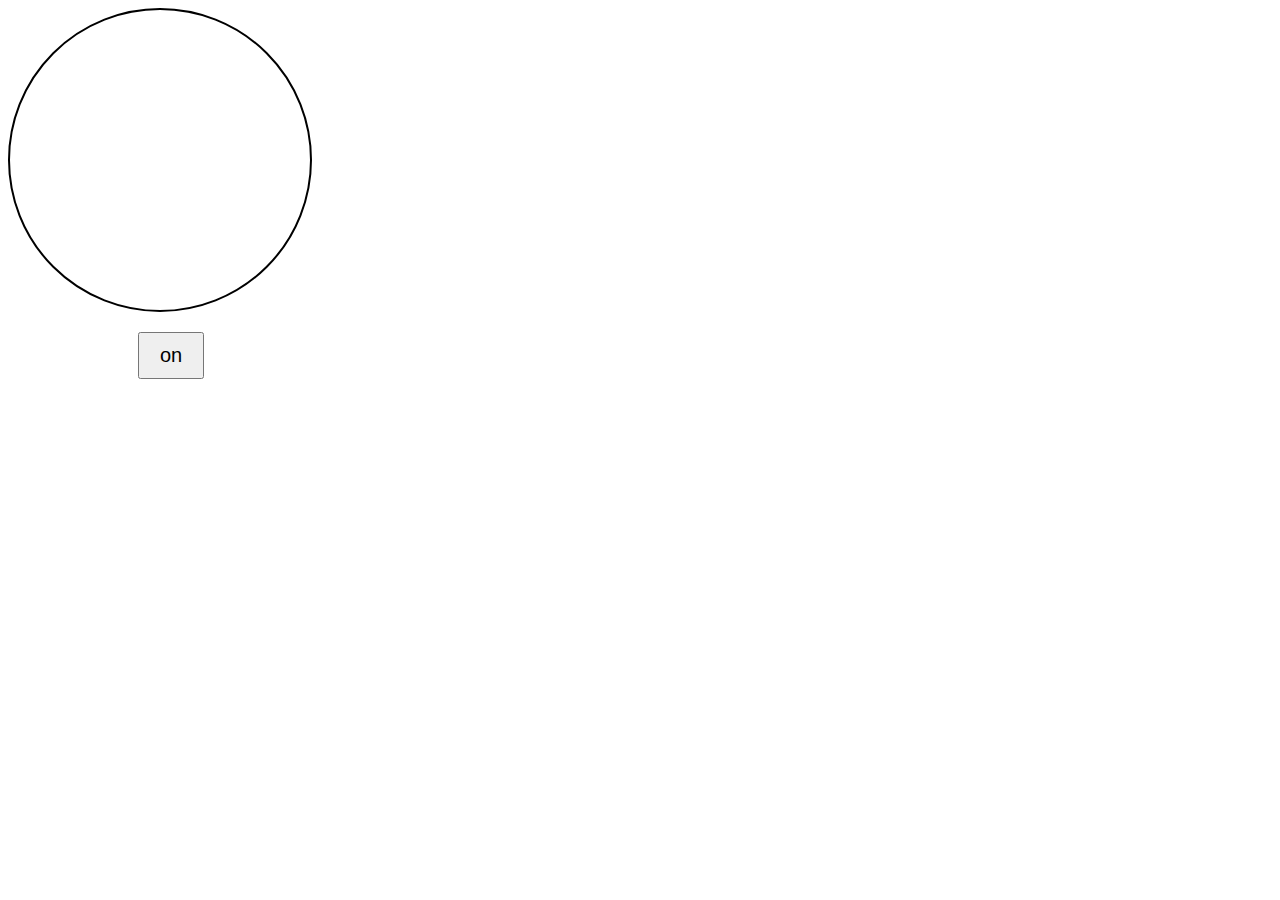
<file: basic_js_proj_bulb_onOff/index.html>
<!DOCTYPE html>
<html lang="en">
<head>
    <meta charset="UTF-8">
    <meta name="viewport" content="width=device-width, initial-scale=1.0">
    <title>Document</title>
    <link rel="stylesheet" href="style.css">
</head>
<body>
    <div id="bulb"> </div>
    <button>on</button>
    <div class="container"></div>
    <script src="script.js"></script> 
</body>
</html>
</file>
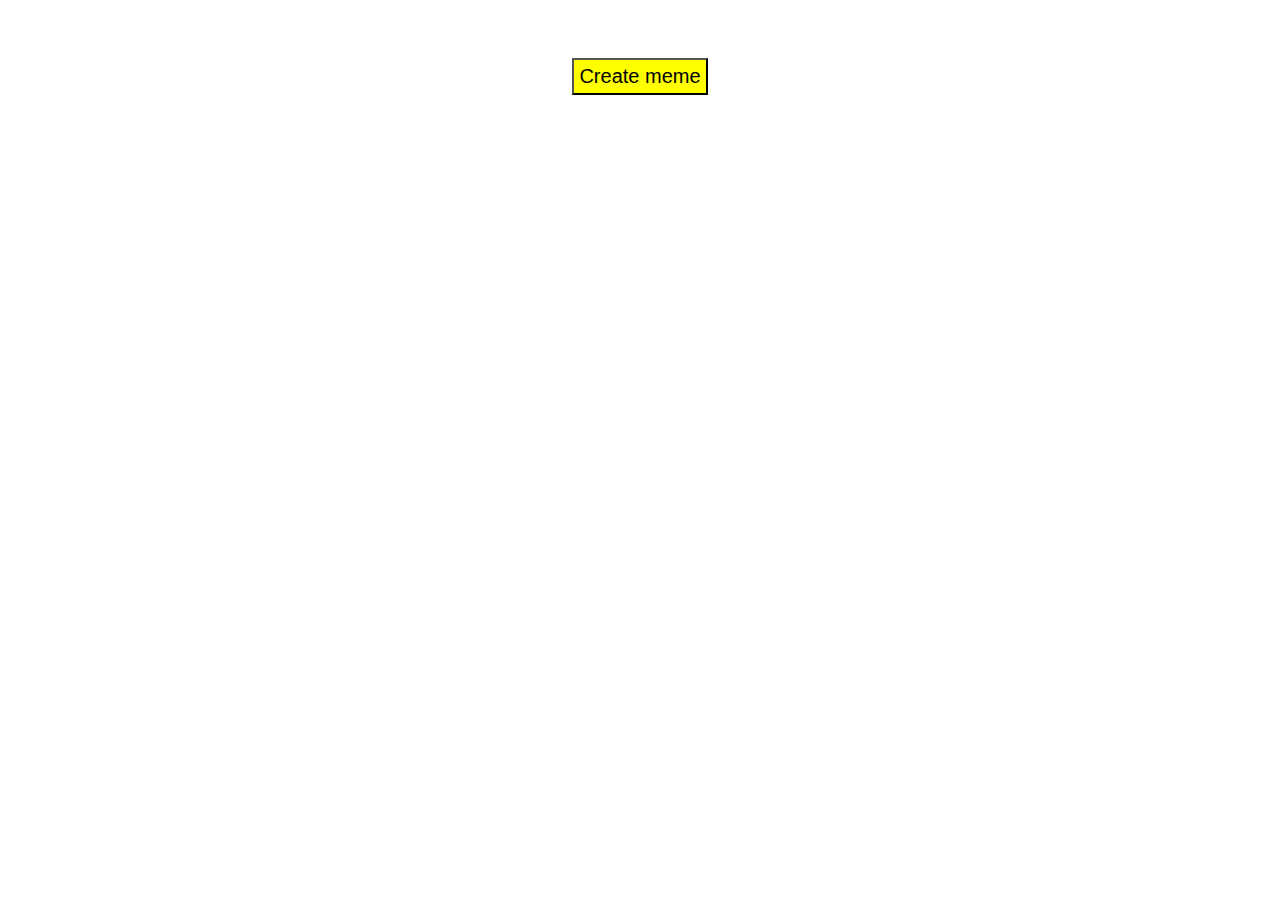
<file: Create_Meme_api_proj1/index.html>
<!DOCTYPE html>
<html lang="en">
<head>
    <meta charset="UTF-8">
    <meta name="viewport" content="width=device-width, initial-scale=1.0">
    <title>Create Meme</title>
    <link rel="stylesheet" href="style.css">
</head>
<body>
    <div class="btn-container">
        <button class="btn" id="create-btn">Create meme</button>
        <!-- <button class="btn" id="delete-btn">Delete meme</button> -->
    </div>
    <div id="memeImg"></div>
    <script src="script.js"></script>
</body>
</html>
</file>
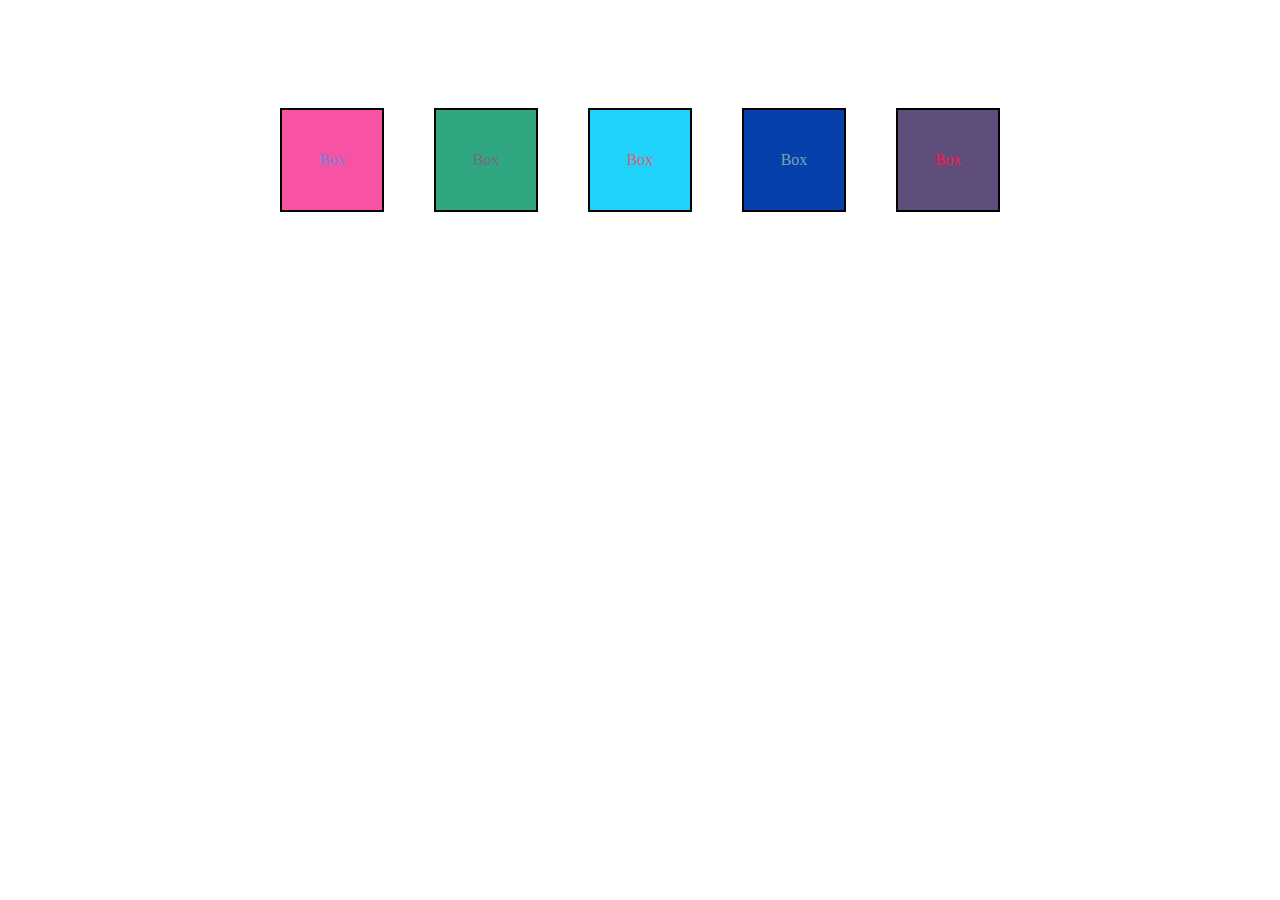
<file: basic_js_proj_getRandomColor/project1.html>
<!DOCTYPE html>
<html lang="en">
<head>
    <meta charset="UTF-8">
    <meta name="viewport" content="width=device-width, initial-scale=1.0">
    <title>Document</title>
    <style>
        .container{
            display: flex;
            justify-content: center;
            align-items: center;
            gap: 50px;
            padding-top: 100px;
        }
        .box{
            display: flex;
            justify-content: center;
            align-items: center;
            height: 100px;
            width: 100px;
            border: 2px solid black;  
        }
    </style>
</head>
<body>
    <!-- 
        Given 5 boxes, Assign a random color and a random background to each box using DOM concepts
     -->
     <div class="container">
        <div class="box">Box</div>
        <div class="box">Box</div>
        <div class="box">Box</div>
        <div class="box">Box</div>
        <div class="box">Box</div>
     </div>
     <script src="project1_script.js"></script>
</body>
</html>
</file>
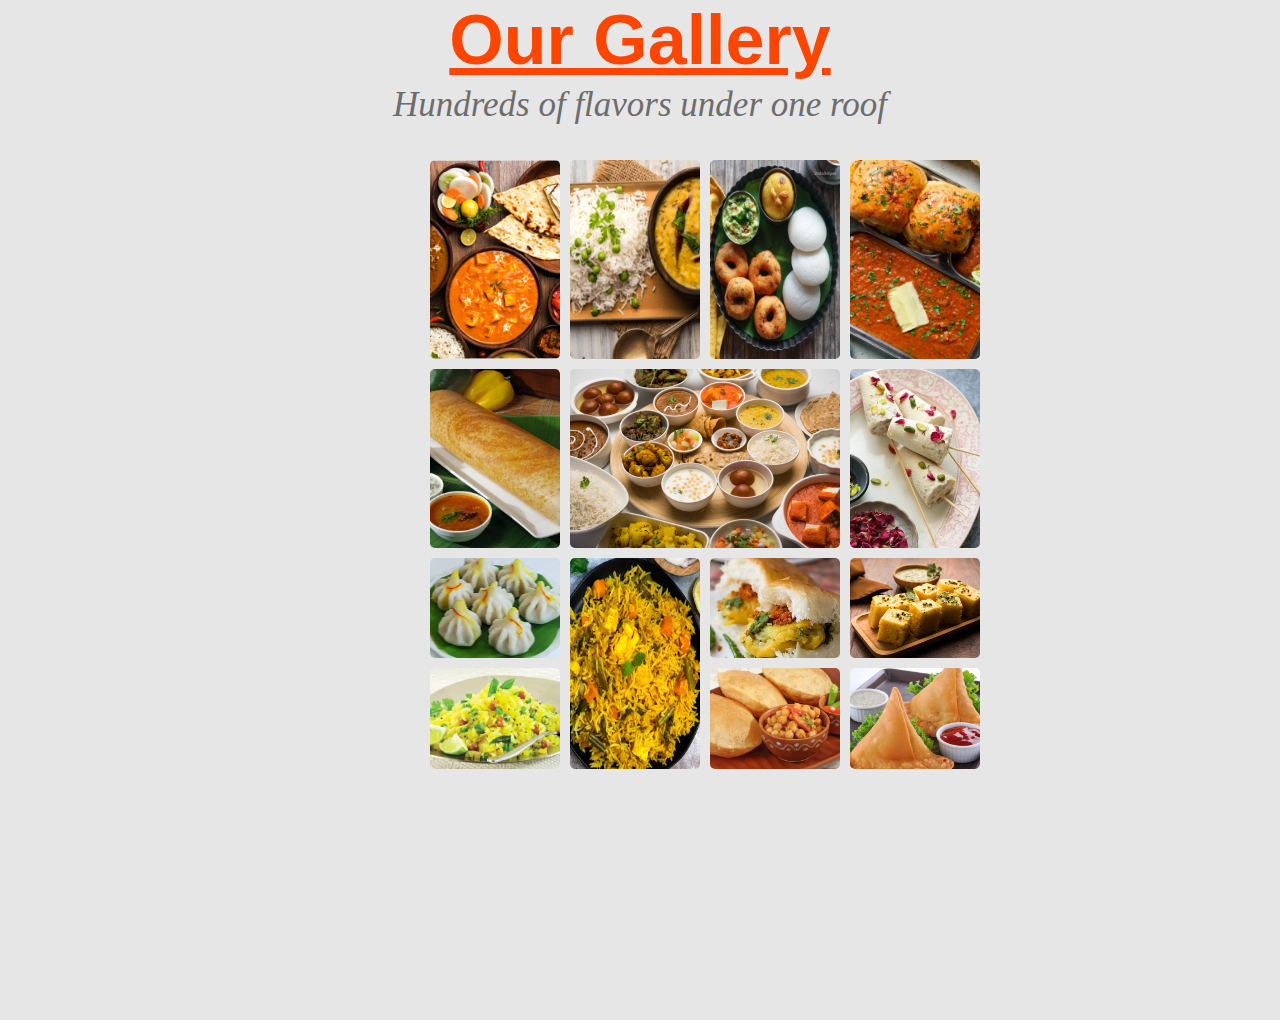
<file: my_grid/grid.html>
<!DOCTYPE html>
    <html lang="en">
    <head>
        <meta charset="UTF-8">
        <meta name="viewport" content="width=device-width, initial-scale=1.0">
        <title>Document</title>
        <link rel="stylesheet" href="grid.css">
    </head>
    <body>
     <!-- ---------------Gallery---------------- -->
    <section class="gallery1">
        <div class="gallery" id="gallery">
          <h2 id="heading">Our Gallery</h2>
          <p>Hundreds of flavors under one roof</p>
        </div>
        <div class="grid" id="main-content">
          <div class="item1"><img src="food_images/image 9.png" alt="" /></div>
          <div class="item2"><img src="food_images/image 10.png" alt="" /></div>
          <div class="item3"><img src="food_images/image 5.png" alt="" /></div>
          <div class="item4"><img src="food_images/image 16.png" alt="" /></div>
          <div class="item5"><img src="food_images/image 4.png" alt="" /></div>
          <div class="item6"><img src="food_images/image 1.png" alt="" /></div>
          <div class="item7"><img src="food_images/image 12.png" alt="" /></div>
          <div class="item8"><img src="food_images/image 13.png" alt="" /></div>
          <div class="item9"><img src="food_images/image 11.png" alt="" /></div>
          <div class="item10"><img src="food_images/image 14.png" alt="" /></div>
          <div class="item11"><img src="food_images/image 6.png" alt="" /></div>
          <div class="item12"><img src="food_images/image 8.png" alt="" /></div>
          <div class="item13"><img src="food_images/image 7.png" alt="" /></div>
          <div class="item14"><img src="food_images/image 15.png" alt="" /></div>
        </div>
      </section>  
      <script src="script.js"></script> 
    </body>
    </html>
</file>
<file: basic_js_proj_bulb_onOff/style.css>
#bulb{
    height:300px;
    width: 300px;
    border-radius:200px;
    border: 2px solid black;
}
button{
    padding-top: 10px;
    padding-bottom: 10px;
    padding-left: 20px;
    padding-right: 20px;
    font-size: 20px;
    margin-left: 130px;
    margin-top: 20px;
    cursor: pointer;
}
</file>
<file: Create_Meme_api_proj1/style.css>
*{
    text-align: center;
}
.btn{
    background-color: yellow;
    color: black;
    font-size: 20px;
    padding: 5px;
    margin: 10px 20px;
    cursor: pointer;
    margin-bottom: 40px;
}
.btn:hover{
    background-color: green;
    color: white;
}
.btn-container{
    padding-top: 40px;
    display: flex;
    justify-content: center;
}
#memeImg img{
    max-width: 300px;
    height: auto;
    margin: 10px 0; 
}
</file>
<file: my_grid/grid.css>
*{
  margin: 0px;
  padding: 0px;
  
}
.gallery1{
    height: 100vmin;
    padding-bottom: 120px;
    background-color: #E6E6E6;
  }
  .grid {
   
    box-sizing: border-box;
    display: grid;
    grid-template-columns: 1fr 1fr 1fr 1fr;
    grid-template-rows: 1fr 1fr 1fr 1fr;
    row-gap: 10px;
    column-gap: 10px;
    height: 550px;
    width: 550px;
    margin-left: 430px;
    /* width: 100%; */
    justify-content: center;
    /* justify-items: center; */
    /* display:flex;
        flex-wrap: wrap;
        flex-direction:row;
        justify-content: space-evenly; */
    /* flex-grow: 2; */
  }
   .grid img{
    max-width: 100%;
    height: auto;
    vertical-align: middle;
    display: inline-block;
  }
  .grid > div > img {
    width: 100%;
    height: 100%;
    object-fit: cover;
    border-radius: 5px;
    cursor: pointer;
  
  }
  .item6 {
    grid-column-start: 2;
    grid-column-end: 4;
  }
  .item14 {
    grid-column-start: 4;
    grid-column-end: -2;
  }
  .item13 {
    grid-column-start: 3;
    grid-column-end: -2;
  }
  .item9 {
    grid-column-start: 2;
    grid-column-end: 3;
    grid-row-start: 3;
    grid-row-end: 5;
  }
  .gallery h2 {
  color: orangered;
  font-size: 70px;
  font-weight: bold;
  font-family: 'Lucida Sans', 'Lucida Sans Regular', 'Lucida Grande', 'Lucida Sans Unicode', Geneva, Verdana, sans-serif;
  text-align: center;
  /* text-decoration: underline;
  text-decoration-color: orangered; */
  padding-bottom:5px;
  padding-top: 0px;
  }
  .gallery p{
    color: rgb(109, 109, 109);
    font-size: 35px;
    font-style: italic;
    text-align: center;
    padding-bottom: 35px;
  
  }
  .gallery h2:hover{
text-decoration: underline;
cursor: pointer;
  }
</file>
